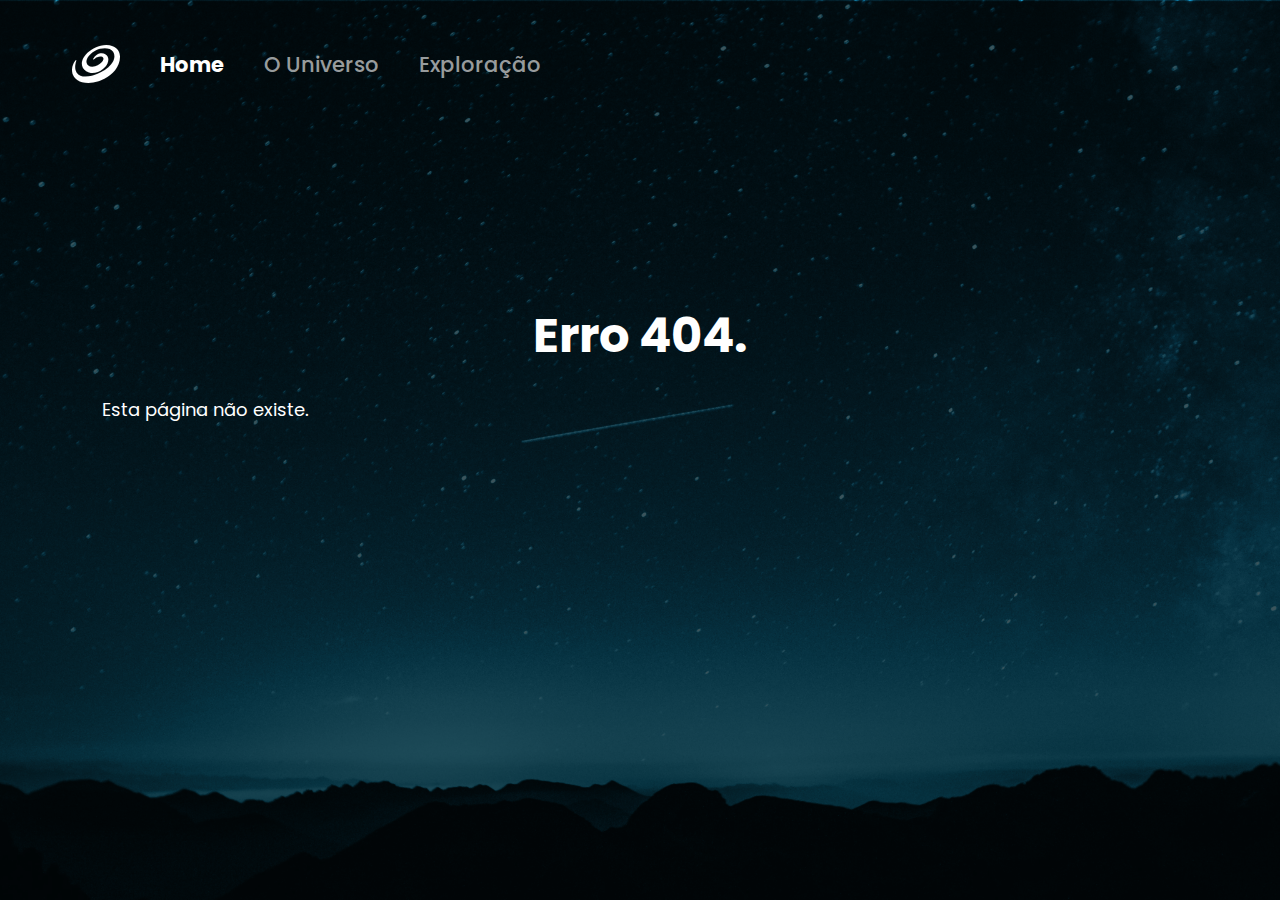
<file: index.html>
<!DOCTYPE html>
<html lang="pt-br">
<head>
    <link rel="icon" type="image/x-icon" href="/assets/galaxy-icon.svg">
    <meta charset="UTF-8">
    <meta name="viewport" content="width=device-width, initial-scale=1.0">
    <title>Desafio SPA</title>
    <link rel="stylesheet" href="style.css">
    <link rel="preconnect" href="https://fonts.googleapis.com">
    <link rel="preconnect" href="https://fonts.gstatic.com" crossorigin>
    <link href="https://fonts.googleapis.com/css2?family=Poppins:wght@500;700&display=swap" rel="stylesheet">
</head>
<body>
    <nav>
        <img src="/assets/galaxy-icon.svg">
        <a class="hdr selected" href="/" onclick="route()">Home</a>
        <a class="hdr" href="/universe" onclick="route()">O Universo</a>
        <a class="hdr" href="/explore" onclick="route()">Exploração</a>
    </nav>
    <div id="app"></div>
    <script>
        const routes = {
            "/": "/pages/home.html",
            "/universe": "/pages/universe.html",
            "/explore": "/pages/explore.html",
            "/404": "/pages/404.html",
        }
        function route(event) {
            event = event || window.event
            event.preventDefault();

            window.history.pushState({},"", event.target.href)

            document.querySelector('body').classList.remove("explore", "universe")
            handle()

            var a = document.getElementsByTagName('a');
            for (i = 0; i < a.length; i++){
                a[i].classList.remove('selected');
            }
            event.target.classList.add('selected');           
        }
        function handle(){
            const { pathname } = window.location
            const route = routes[pathname] || routes["/404"]

            fetch(route)
            .then(data => data.text())
            .then(html => {
                document.querySelector('#app').innerHTML = html;
                document.querySelector('body').classList.add(pathname.replace("/", ""))
            })
        }
        handle()
        window.onpopstate = () => handle
    </script>
</body>
</html>
</file>
<file: style.css>
* {
    margin: 0;
    padding: 0;
    box-sizing: border-box;
    font-family: 'Poppins', sans-serif;
    color: #fff;
}
body {
    height: 100vh;
    background-image: url(/assets/tealnight.png);
    background-repeat: no-repeat;
    background-size: cover;
    background-position: center;
}
.explore {
    background-image: url(/assets/explore.png);
}
.universe {
    background-image: url(/assets/universe.png);
}
img {
    width: 48px;
}
a {
    white-space: nowrap;
    text-decoration: none;
    color: rgba(255, 255, 255, 0.61);
    font-weight: 500;
    font-size: 21px;
}
h2 {
    font-size: 48px;
    font-weight: 700;
}
h1 {
    justify-content: center;
    text-align: center;
    margin-top: 172px;
    margin-bottom: 24px;
    font-size: 48px;
    font-weight: 700px;
}
button {
    display: inline-flex;
    padding: 12px 32px;
    justify-content: center;
    align-items: center;
    border-radius: 5px;
    border: 2px solid #FFF;
    background-color: #ffffff00;
    font-size: 14px;
    cursor: pointer;
}
p {
    margin-top: 16px;
    font-size: 18px;

}
nav {
    padding: 40px 72px;
    display: inline-flex;
    gap: 40px;
    align-items: center;
}
.selected{
    font-weight: 700;
    color: #fff;
}
#app {
    margin: 102px 102px;
}
main {
    display: flex;
    flex-direction: column;
    align-items: center;
}
@media (max-width: 800px) {
    body {
        padding: 50px;
    }
    nav{
        display: flex;
        align-items: center;
        justify-content: center;
        gap: 30px;
        padding-top: 0;
        margin-bottom: 50px;
    }
    #app {
        width: 100%;
        margin: 0;
    }
}
@media (max-width: 500px) {
    nav{
        padding: 10px;
        gap: 20px;
    }
    a {
        font-size: 18px;
    }
    img {
        width: 36px;
    }
}
</file>
